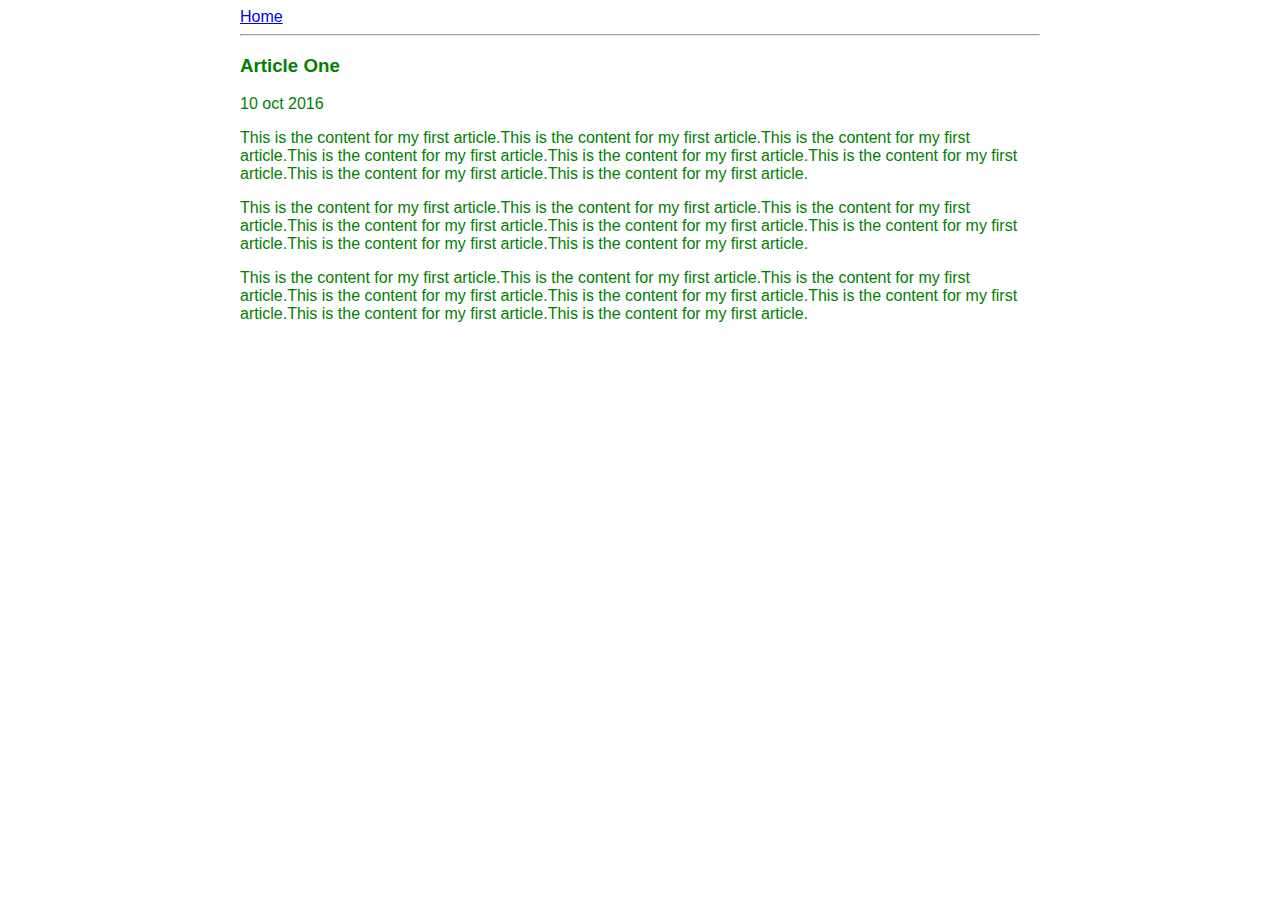
<file: ui/article-one.html>
<html>
    <head>
        <title>
            Article one | David Billa
        </title>
        <meta name="viewport" content="width-device-width,initial-scale=1"/>
        <style>
            .container
            {
                max-width: 800px;
                margin: 0 auto;
                color: green;
                font-family: sans-serif;
            }
        </style>
    </head>
    <body>
        <div class="container">
        <div>
            <a href="/">Home</a>
        </div>
        <hr>
        <h3>
        Article One    
        </h3>
        <div>
            10 oct 2016
        </div>
        <div>
            <p>
                This is the content for my first article.This is the content for my first article.This is the content for my first article.This is the content for my first article.This is the content for my first article.This is the content for my first article.This is the content for my first article.This is the content for my first article.
            </p>
             <p>
                This is the content for my first article.This is the content for my first article.This is the content for my first article.This is the content for my first article.This is the content for my first article.This is the content for my first article.This is the content for my first article.This is the content for my first article.
            </p>
             <p>
                This is the content for my first article.This is the content for my first article.This is the content for my first article.This is the content for my first article.This is the content for my first article.This is the content for my first article.This is the content for my first article.This is the content for my first article.
            </p>
        </div>
        </div>
        </body>
</html>
</file>
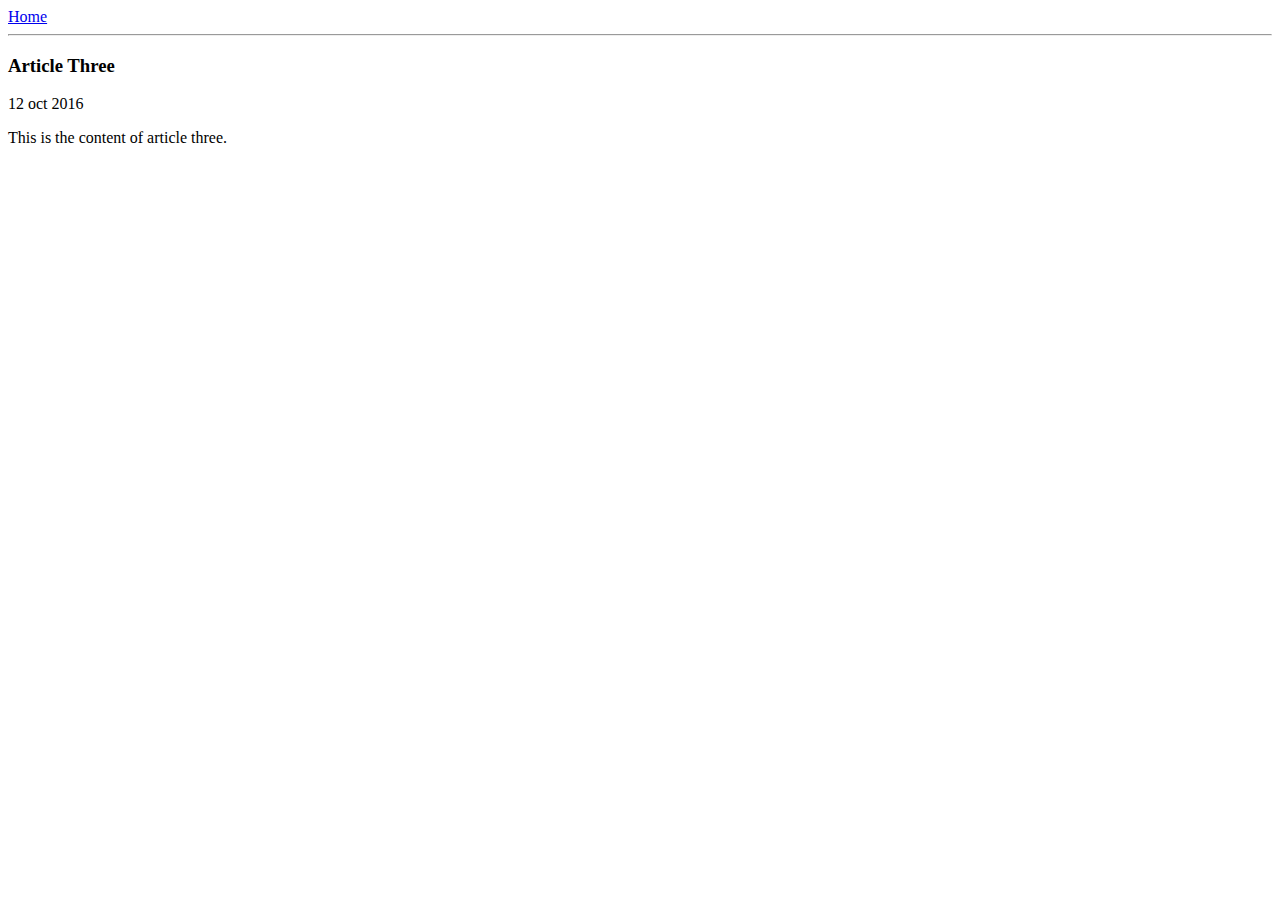
<file: ui/article-three.html>
<html>
    <head>
        <title>
            Article three | David Billa
        </title>
        <meta name="viewport" content="width-device-width,initial-scale=1"/>
    </head>
    <body>
        <div>
            <a href="/">Home</a>
        </div>
        <hr>
        <h3>
        Article Three    
        </h3>
        <div>
            12 oct 2016
        </div>
        <div>
        <p>
            This is the content of article three.    
         </p>
            
        </div>
        </body>
</html>
</file>
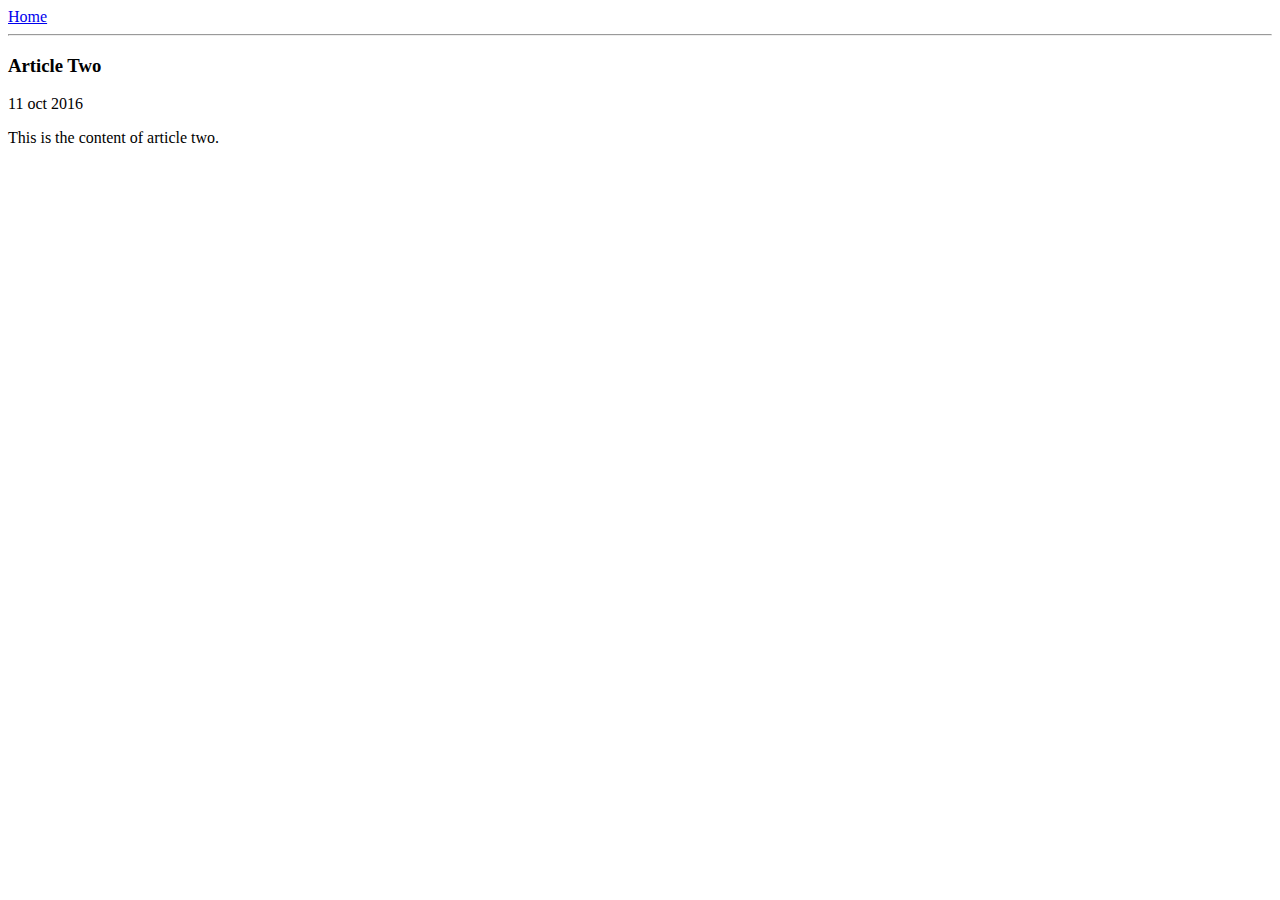
<file: ui/article-two.html>
<html>
    <head>
        <title>
            Article two | David Billa
        </title>
        <meta name="viewport" content="width-device-width,initial-scale=1"/>
    </head>
    <body>
        <div>
            <a href="/">Home</a>
        </div>
        <hr>
        <h3>
        Article Two    
        </h3>
        <div>
            11 oct 2016
        </div>
        <div>
        <p>
            This is the content of article two.    
         </p>
            
        </div>
        </body>
</html>
</file>
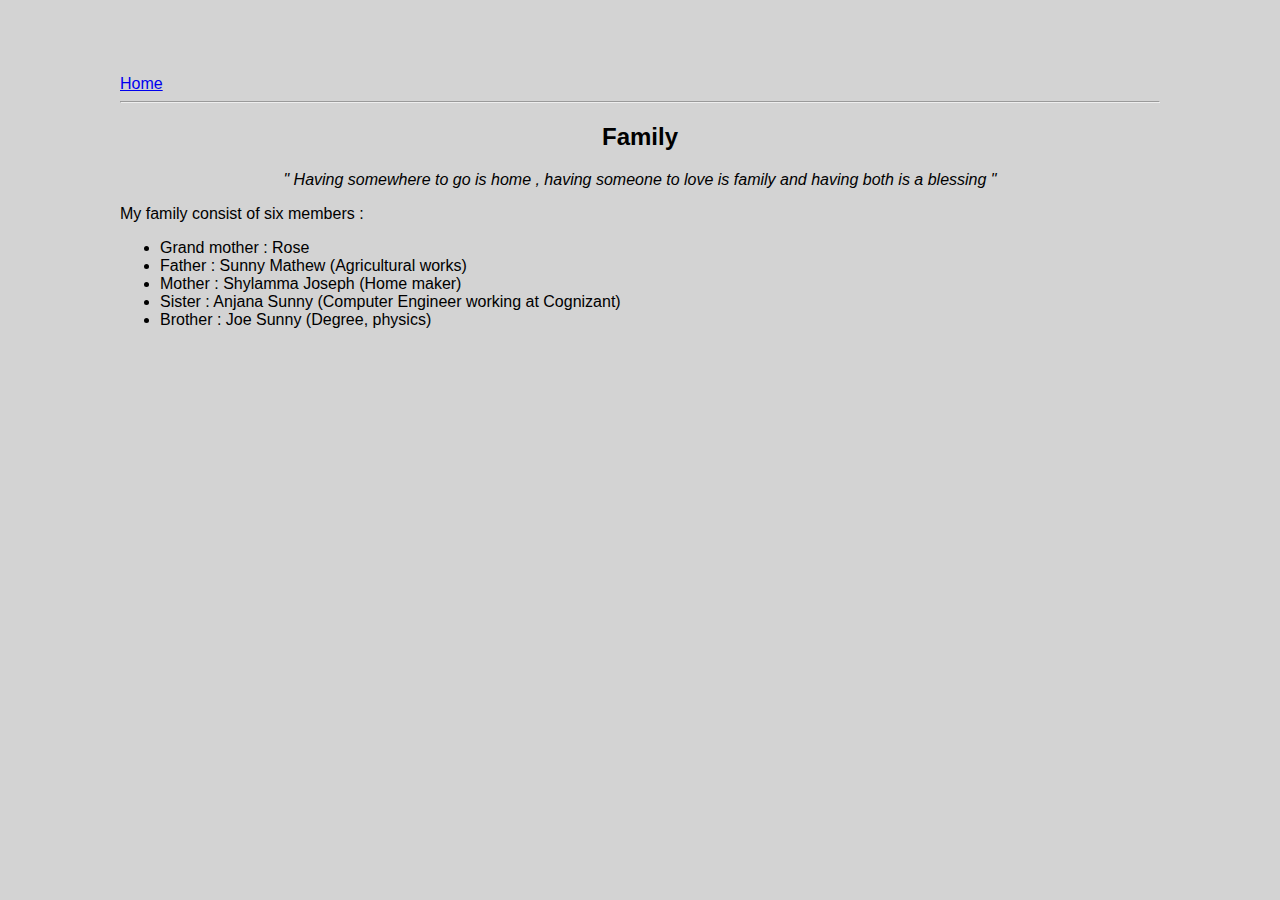
<file: ui/family.html>
<html>
    <head>
                <link href="/ui/style.css" rel="stylesheet" />
        <title>
            My Family
        </title>
        <meta name="viewport" content="width-device-width,initial-scale=1"/>
    </head>
    <body>
        <div>
            <a href="/">Home</a>
        </div>
        <hr>
        <div class='center'>
        <h2>
        Family   
        </h2>
        </div>
        <div class='center'>
        <p>
            <i>" Having somewhere to go is home , having someone to love is family and having both is a blessing "</i>   
         </p>
            
             </div>
             <p>
                My family consist of six members : 
            </p>
            <ul>
                <li>Grand mother : Rose</li>
                  <li>Father : Sunny Mathew (Agricultural works)</li>
                    <li>Mother : Shylamma Joseph (Home maker) </li>
                    <li>Sister : Anjana Sunny (Computer Engineer working at Cognizant)</li>
                      <li>Brother : Joe Sunny (Degree, physics)</li>
            </ul>
       
        </body>
</html>
</file>
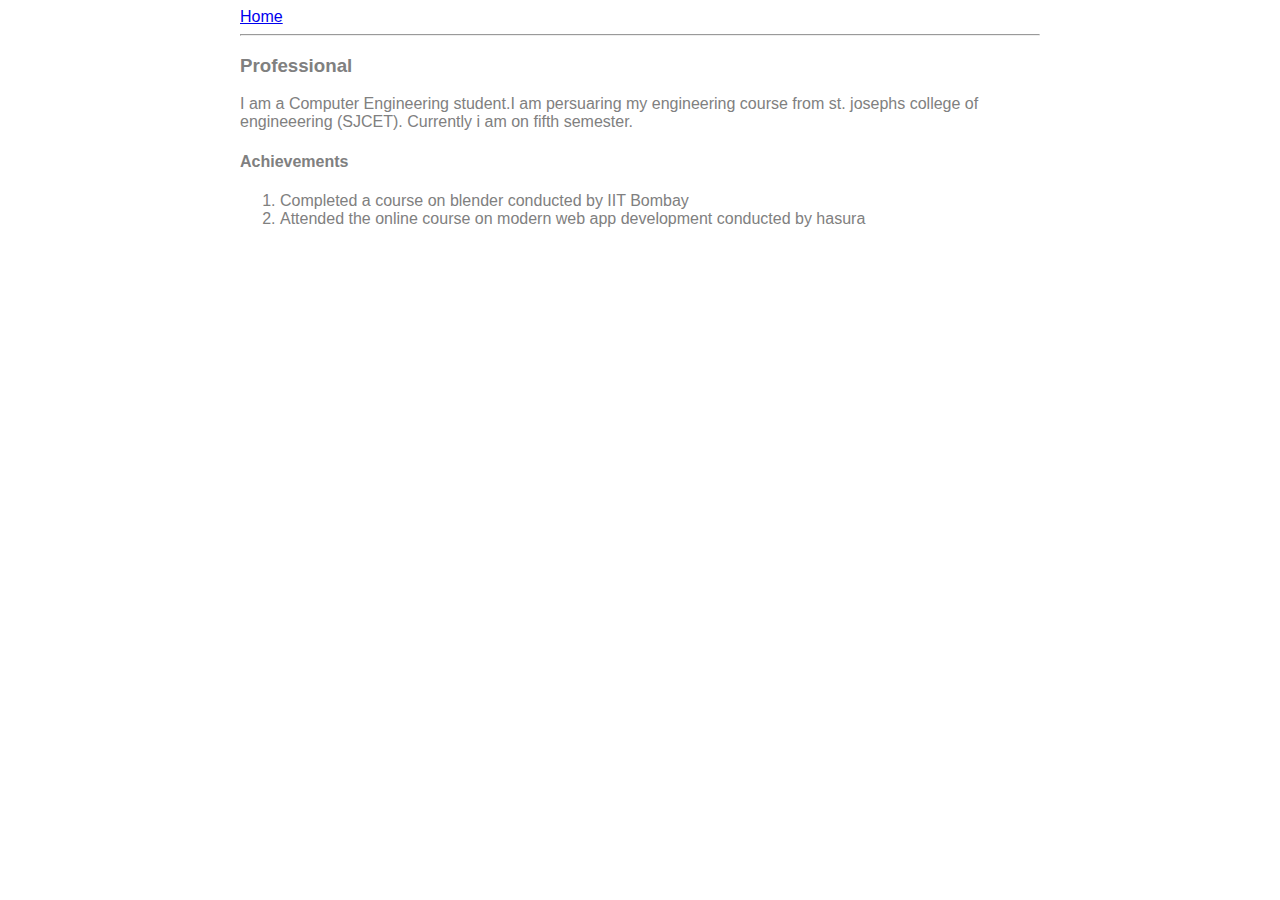
<file: ui/professional.html>
<html>
    <head>
        <title>
            Professional
        </title>
        <meta name="viewport" content="width-device-width,initial-scale=1"/>
        <style>
            .container
            {
                max-width: 800px;
                margin: 0 auto;
                color: grey;
                font-family: sans-serif;
            }
        </style>
    </head>
    <body>
        <div class="container">
        <div>
            <a href="/">Home</a>
        </div>
        <hr>
        <h3>
        Professional   
        </h3>
        <div>
            <p>
               I am a Computer Engineering student.I am persuaring my engineering course from st. josephs college of engineeering (SJCET).
               Currently i am on fifth semester.
           </p>
           <h4>Achievements</h4>
           <ol>
               <li>Completed a course on blender conducted by IIT Bombay</li>
               <li>Attended the online course on modern web app development conducted by hasura </li>
           </ol>
        </div>
        </div>
        </body>
</html>
</file>
<file: ui/style.css>
body {
    font-family: sans-serif;
    background-color: lightgrey;
    margin-top:75px;
    margin-left: 120px;
    margin-right: 120px;
}

.center {
    text-align: center;
}

.text-big {
    font-size: 300%;
}

.bold {
    font-weight: bold;
}

.img-medium {
    height: 200px;
}
</file>
